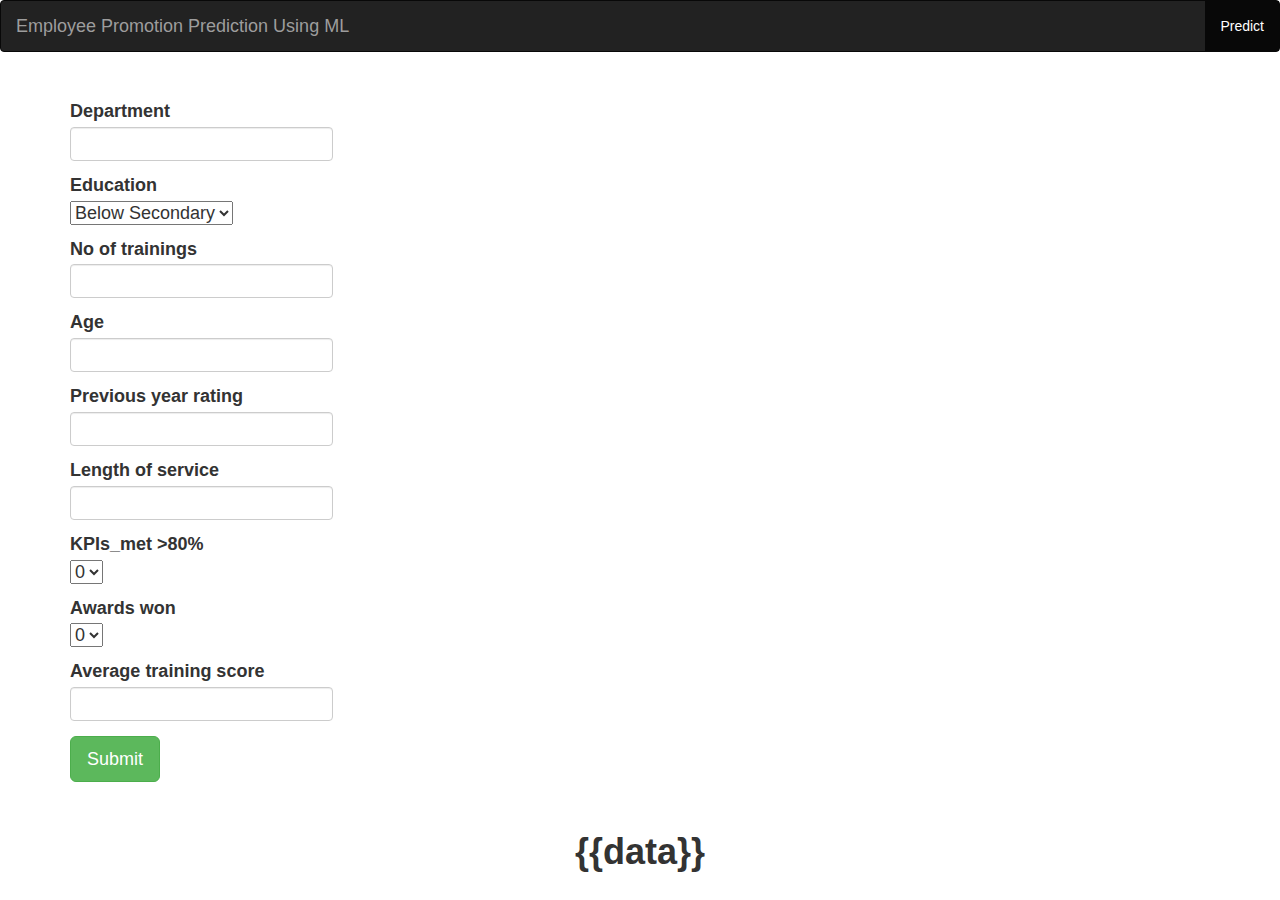
<file: Flask/templates/predict.html>
<!DOCTYPE html>
<html lang="en">
<head>
    <meta charset="UTF-8">
    <title>Predict</title>
    <link rel="stylesheet" href="https://maxcdn.bootstrapcdn.com/bootstrap/3.4.1/css/bootstrap.min.css">
    <style>
        body
        {
        background-image: url("https://www.incimages.com/uploaded_files/image/1920x1080/getty_920777500_410710.jpg");
        background-size: cover;
        }
        h3.big
        {
        line-height: 1.8;
        }
    </style>
</head>
<body>
    <nav class="navbar navbar-inverse">
      <div class="container-fluid">
        <div class="navbar-header">
          <a class="navbar-brand">Employee Promotion Prediction Using ML</a>
        </div>
        <ul class="nav navbar-nav navbar-right">
          <li class="active"><a href="C:/Users/ajay/.spyder-py3/template/predict.html">Predict</a></li>
        </ul>
      </div>
    </nav>
    <br>
    <div class="container">
        <h4>
        <form action="/predict" method="post" >
            <div class="form-group row">
                <div class="col-md-3">
                    <label for="department" >Department</label>
                    <input type="text" class="form-control" name="department" id="department"  required="required"/>
                </div>
            </div>

            <div class="form-group mb-3">
            <div class="input-group-prepend">
                <label class="input-group-text" for="education">Education</label>
            </div>
              <select class="custom-select" id="education" name="education">
                <option value="1">Below Secondary</option>
                <option value="2">Bachelor's</option>
                  <option value="3">Master's & above</option>
              </select>
            </div>

            <div class="form-group row">
                <div class="col-md-3">
                    <label for="no_of_trainings">No of trainings</label>
                    <input type="text" class="form-control" name="no_of_trainings" id="no_of_trainings"  required="required"/>
                </div>
            </div>

            <div class="form-group row">
                <div class="col-md-3">
                    <label for="age">Age</label>
                    <input type="text" class="form-control" name="age" id="age" required="required"/>
                </div>
            </div>

            <div class="form-group row">
                <div class="col-md-3">
                    <label for="previous_year_rating">Previous year rating</label>
                    <input type="text" class="form-control" name="previous_year_rating" id="previous_year_rating" required="required"/>
                </div>
            </div>

            <div class="form-group row">
                <div class="col-md-3">
                    <label for="length_of_service">Length of service</label>
                    <input type="text" class="form-control" name="length_of_service" id="length_of_service"  required="required"/>
                </div>
            </div>

            <div class="form-group mb-3">
            <div class="input-group-prepend">
                <label class="input-group-text" for="KPIs">KPIs_met >80%</label>
            </div>
              <select class="custom-select" id="KPIs" name="KPIs">
                <option value="0">0</option>
                <option value="1">1</option>
              </select>
            </div>

            <div class="form-group mb-3">
            <div class="input-group-prepend">
                <label class="input-group-text" for="awards_won">Awards won</label>
            </div>
              <select class="custom-select" id="awards_won" name="awards_won">
                <option value="0">0</option>
                <option value="1">1</option>
              </select>
            </div>

            <div class="form-group row">
                <div class="col-md-3">
                    <label for="avg_training_score">Average training score</label>
                    <input type="text" class="form-control" name="avg_training_score" id="avg_training_score"  required="required"/>
                </div>
            </div>
            <button type="submit" class="btn btn-success btn-lg">Submit</button>
        </form>
        <br>
        </h4>
      
    </div>
    
    <center>
<p style="color:black"> <h1><b>{{data}} </b></h1> </p>
</center>
</body>
</html>
</file>
